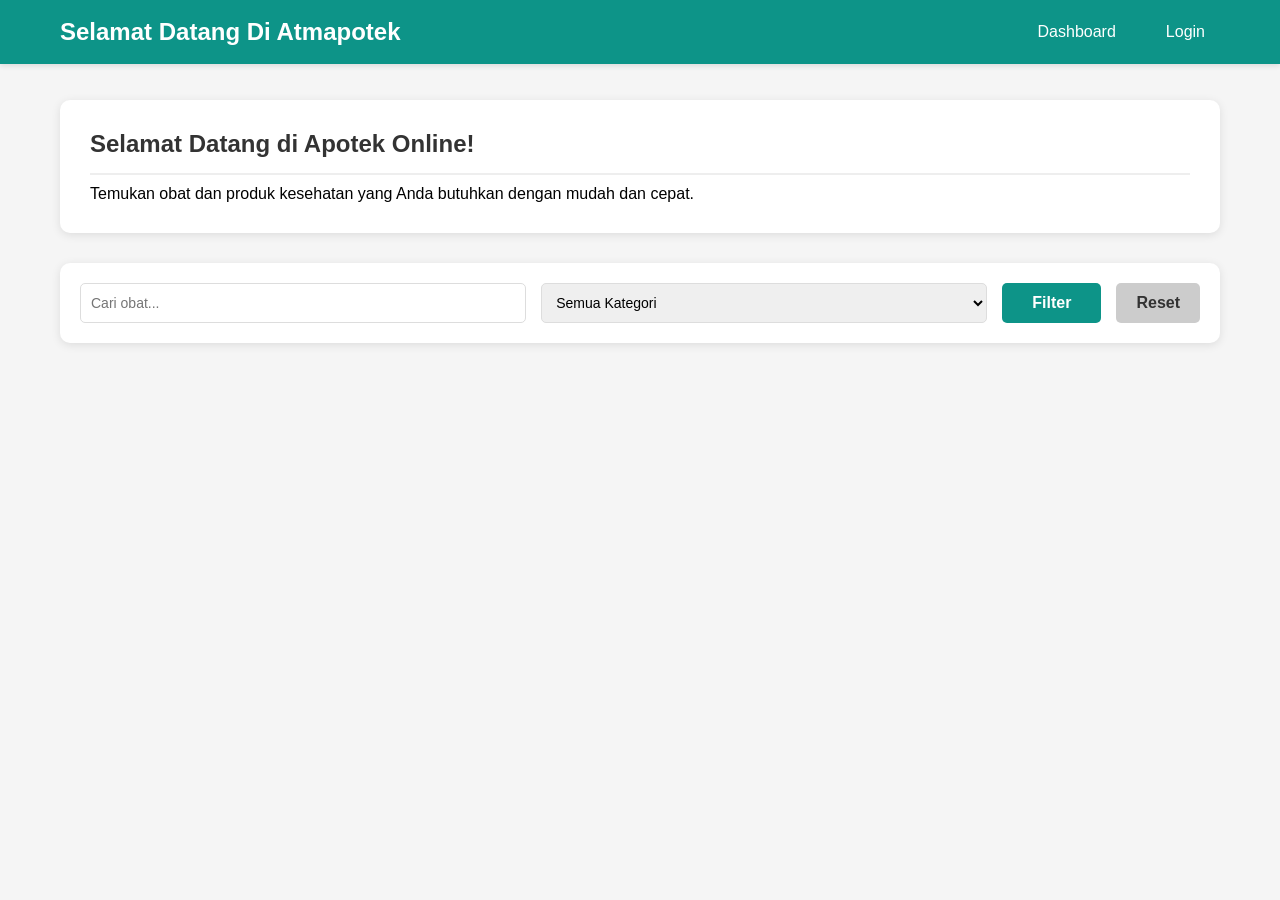
<file: Tubes_PWD/index.html>
<!DOCTYPE html>
<html lang="id">
<head>
    <meta charset="UTF-8">
    <meta name="viewport" content="width=device-width, initial-scale=1.0">
    <title>Apotek Online - Beranda</title>
    <link rel="stylesheet" href="assets/css/user.css">
</head>
<body>
    <!-- Header sama persis -->
    <header>
        <div class="navbar">
            <div class="navbar-content">
                <h1>Selamat Datang Di Atmapotek</h1>
                <div class="navbar-links">
                    <a href="index.html">Dashboard</a>
                    <a href="auth/login.php">Login</a>
                </div>
            </div>
        </div>
    </header>
    
    <div class="container">
        <div class="welcome-banner">
            <h2>Selamat Datang di Apotek Online!</h2>
            <p>Temukan obat dan produk kesehatan yang Anda butuhkan dengan mudah dan cepat.</p>
        </div>
        
        <div class="filter-section">
            <form style="display: flex; gap: 15px; width: 100%; flex-wrap: wrap;">
                <input type="text" name="search" placeholder="Cari obat..." id="searchInput">
                
                <select name="category" id="categoryFilter">
                    <option value="">Semua Kategori</option>
                    <option value="Obat Bebas">Obat Bebas</option>
                    <option value="Obat Bebas Terbatas">Obat Bebas Terbatas</option>
                    <option value="Obat Keras">Obat Keras</option>
                    <option value="Suplemen">Suplemen</option>
                    <option value="Obat Herbal">Obat Herbal</option>
                </select>
                
                <button type="button">Filter</button>
                <button type="button" style="padding: 10px 20px; background: #ccc; color: #333; border: none; border-radius: 5px; cursor: pointer;">Reset</button>
            </form>
        </div>
        
        <div class="medicine-grid" id="medicineGrid">
            <!-- Data obat akan di-render oleh JavaScript -->
        </div>
    </div>
    
    <!-- Script dihapus, halaman ini hanya landing page statis -->
</body>
</html>
</file>
<file: Tubes_PWD/assets/css/user.css>
* {
    margin: 0;
    padding: 0;
    box-sizing: border-box;
}

body {
    font-family: 'Segoe UI', Tahoma, Geneva, Verdana, sans-serif;
    background: #f5f5f5;
    padding-top: 70px; 
}

/* navbar */
.navbar {
    background: #0d9488;
    padding: 15px 0;
    box-shadow: 0 2px 5px rgba(0,0,0,0.1);
    position: fixed;
    top: 0;
    left: 0;
    right: 0;
    width: 100%;
    z-index: 1000;
}

.navbar-content {
    max-width: 1200px;
    margin: 0 auto;
    padding: 0 20px;
    display: flex;
    justify-content: space-between;
    align-items: center;
}

.navbar h1 {
    color: white;
    font-size: 24px;
}

.navbar-links {
    display: flex;
    gap: 20px;
    align-items: center;
}

.navbar-links a {
    color: white;
    text-decoration: none;
    padding: 8px 15px;
    border-radius: 5px;
    transition: background 0.3s;
    position: relative;
}

.navbar-links a:hover {
    background: rgba(255,255,255,0.2);
}

.cart-badge {
    position: absolute;
    top: -5px;
    right: -5px;
    background: #ff4444;
    color: white;
    border-radius: 50%;
    width: 20px;
    height: 20px;
    display: flex;
    align-items: center;
    justify-content: center;
    font-size: 11px;
    font-weight: 700;
}

.user-info {
    color: white;
    font-size: 14px;
}

.container {
    max-width: 1200px;
    margin: 30px auto;
    padding: 0 20px;
}

/* alerts */
.alert {
    padding: 12px;
    border-radius: 5px;
    margin-bottom: 20px;
}

.alert-error {
    background: #fee;
    color: #c33;
    border: 1px solid #fcc;
}

.alert-success {
    background: #efe;
    color: #3c3;
    border: 1px solid #cfc;
}

/* index */
.welcome-banner {
    background: white;
    padding: 30px;
    border-radius: 10px;
    box-shadow: 0 2px 10px rgba(0,0,0,0.1);
    margin-bottom: 30px;
}

.welcome-banner h2 {
    color: #333;
    margin-bottom: 10px;
}

.filter-section {
    background: white;
    padding: 20px;
    border-radius: 10px;
    box-shadow: 0 2px 10px rgba(0,0,0,0.1);
    margin-bottom: 30px;
    display: flex;
    gap: 15px;
    flex-wrap: wrap;
}

.filter-section input,
.filter-section select {
    padding: 10px;
    border: 1px solid #ddd;
    border-radius: 5px;
    flex: 1;
    min-width: 200px;
}

.filter-section button {
    padding: 10px 30px;
    background: #0d9488;
    color: white;
    border: none;
    border-radius: 5px;
    cursor: pointer;
    font-weight: 600;
}

.medicine-grid {
    display: grid;
    grid-template-columns: repeat(auto-fill, minmax(280px, 1fr));
    gap: 20px;
}

.medicine-card {
    background: white;
    border-radius: 10px;
    box-shadow: 0 2px 10px rgba(0,0,0,0.1);
    overflow: hidden;
    transition: transform 0.3s;
}

.medicine-card:hover {
    transform: translateY(-5px);
    box-shadow: 0 5px 20px rgba(0,0,0,0.15);
}

.medicine-image {
    width: 100%;
    height: 200px;
    background: #f5f5f5;
    overflow: hidden;
    display: flex;
    align-items: center;
    justify-content: center;
}

.medicine-image img {
    width: 100%;
    height: 100%;
    object-fit: cover;
}

.medicine-content {
    padding: 20px;
}

.medicine-category {
    display: inline-block;
    background: #e7f3ff;
    color: #0066cc;
    padding: 5px 10px;
    border-radius: 5px;
    font-size: 12px;
    margin-bottom: 10px;
}

.medicine-name {
    font-size: 18px;
    font-weight: 600;
    color: #333;
    margin-bottom: 10px;
}

.medicine-description {
    color: #666;
    font-size: 14px;
    margin-bottom: 15px;
    line-height: 1.5;
}

.medicine-footer {
    display: flex;
    justify-content: space-between;
    align-items: center;
    padding-top: 15px;
    border-top: 1px solid #eee;
}

.medicine-price {
    font-size: 20px;
    font-weight: 700;
    color: #0d9488;
}

.medicine-stock {
    font-size: 14px;
    color: #666;
}

.buy-button {
    display: inline-block;
    padding: 10px 20px;
    background: #0d9488;
    color: white;
    text-decoration: none;
    border-radius: 5px;
    font-weight: 600;
    margin-top: 10px;
    text-align: center;
    transition: transform 0.2s;
}

.buy-button:hover {
    transform: scale(1.05);
}

.empty-state {
    text-align: center;
    padding: 60px 20px;
    background: white;
    border-radius: 10px;
    box-shadow: 0 2px 10px rgba(0,0,0,0.1);
}

.empty-state h3 {
    color: #666;
    font-size: 20px;
    margin-bottom: 10px;
}

.empty-state a {
    display: inline-block;
    margin-top: 20px;
    padding: 12px 30px;
    background: #0d9488;
    color: white;
    text-decoration: none;
    border-radius: 5px;
    font-weight: 600;
}

/* cart */
.cart-grid {
    display: grid;
    grid-template-columns: 1fr 350px;
    gap: 20px;
}

.cart-items {
    background: white;
    border-radius: 10px;
    box-shadow: 0 2px 10px rgba(0,0,0,0.1);
    padding: 30px;
}

.cart-summary {
    background: white;
    border-radius: 10px;
    box-shadow: 0 2px 10px rgba(0,0,0,0.1);
    padding: 30px;
    height: fit-content;
    position: sticky;
    top: 20px;
}

h2 {
    color: #333;
    margin-bottom: 20px;
    padding-bottom: 15px;
    border-bottom: 2px solid #eee;
}

.cart-item {
    display: grid;
    grid-template-columns: 80px 1fr 120px 80px 40px;
    gap: 20px;
    align-items: center;
    padding: 20px 0;
    border-bottom: 1px solid #eee;
}

.item-icon {
    width: 80px;
    height: 80px;
    background: #0d9488;
    border-radius: 10px;
    display: flex;
    align-items: center;
    justify-content: center;
    font-size: 36px;
}

.item-info h3 {
    color: #333;
    font-size: 16px;
    margin-bottom: 5px;
}

.item-category {
    color: #999;
    font-size: 13px;
}

.item-price {
    color: #0d9488;
    font-weight: 700;
    font-size: 16px;
}

.quantity-control {
    display: flex;
    align-items: center;
    gap: 10px;
}

.quantity-control input {
    width: 60px;
    padding: 8px;
    border: 1px solid #ddd;
    border-radius: 5px;
    text-align: center;
}

.btn-update {
    padding: 6px 12px;
    background: #28a745;
    color: white;
    border: none;
    border-radius: 5px;
    cursor: pointer;
    font-size: 12px;
}

.btn-remove {
    background: none;
    border: none;
    color: #dc3545;
    cursor: pointer;
    font-size: 20px;
}

.empty-cart {
    text-align: center;
    padding: 60px 20px;
}

.empty-cart h3 {
    color: #666;
    margin-bottom: 10px;
}

.empty-cart a {
    display: inline-block;
    margin-top: 20px;
    padding: 12px 30px;
    background: #0d9488;
    color: white;
    text-decoration: none;
    border-radius: 5px;
    font-weight: 600;
}

.summary-row {
    display: flex;
    justify-content: space-between;
    margin-bottom: 15px;
    color: #666;
}

.summary-row.total {
    font-size: 20px;
    font-weight: 700;
    color: #333;
    padding-top: 15px;
    border-top: 2px solid #eee;
}

.summary-row.total .amount {
    color: #0d9488;
}

.payment-method {
    margin: 20px 0;
}

.payment-method label {
    display: block;
    margin-bottom: 8px;
    color: #555;
    font-weight: 500;
}

.payment-method select {
    width: 100%;
    padding: 12px;
    border: 1px solid #ddd;
    border-radius: 5px;
}

.checkout-btn {
    width: 100%;
    padding: 15px;
    background: #0d9488;
    color: white;
    border: none;
    border-radius: 5px;
    font-size: 16px;
    font-weight: 600;
    cursor: pointer;
    margin-top: 20px;
}

.checkout-btn:hover {
    transform: translateY(-2px);
    box-shadow: 0 5px 15px rgba(102, 126, 234, 0.4);
}

.checkout-btn:disabled {
    background: #ccc;
    cursor: not-allowed;
}

/* orders */
.order-card {
    background: white;
    border-radius: 10px;
    box-shadow: 0 2px 10px rgba(0,0,0,0.1);
    padding: 25px;
    margin-bottom: 20px;
    transition: transform 0.3s;
}

.order-card:hover {
    transform: translateY(-3px);
    box-shadow: 0 5px 20px rgba(0,0,0,0.15);
}

.order-header {
    display: flex;
    justify-content: space-between;
    align-items: center;
    margin-bottom: 15px;
    padding-bottom: 15px;
    border-bottom: 2px solid #eee;
}

.order-id {
    font-size: 18px;
    font-weight: 600;
    color: #333;
}

.order-status {
    padding: 6px 15px;
    border-radius: 20px;
    font-size: 14px;
    font-weight: 600;
}

.status-completed {
    background: #d4edda;
    color: #155724;
}

.status-pending {
    background: #fff3cd;
    color: #856404;
}

.status-cancelled {
    background: #f8d7da;
    color: #721c24;
}

.order-body {
    display: grid;
    grid-template-columns: repeat(auto-fit, minmax(200px, 1fr));
    gap: 15px;
}

.order-info {
    color: #666;
}

.order-info strong {
    color: #333;
    display: block;
    margin-bottom: 5px;
}

.order-total {
    font-size: 24px;
    font-weight: 700;
    color: #0d9488;
}

.view-details {
    display: inline-block;
    margin-top: 15px;
    padding: 10px 20px;
    background: #0d9488;
    color: white;
    text-decoration: none;
    border-radius: 5px;
    font-weight: 600;
    transition: transform 0.2s;
}

.view-details:hover {
    transform: scale(1.05);
}

/* order detail */
.detail-card {
    background: white;
    border-radius: 10px;
    box-shadow: 0 2px 10px rgba(0,0,0,0.1);
    padding: 30px;
    margin-bottom: 20px;
}

.info-grid {
    display: grid;
    grid-template-columns: repeat(2, 1fr);
    gap: 20px;
    margin-bottom: 30px;
}

.info-item strong {
    display: block;
    color: #666;
    margin-bottom: 5px;
    font-size: 14px;
}

.info-item span {
    color: #333;
    font-size: 16px;
}

h3 {
    color: #333;
    margin-bottom: 20px;
    padding-bottom: 10px;
    border-bottom: 2px solid #eee;
}

.items-table {
    width: 100%;
    border-collapse: collapse;
}

.items-table th {
    background: #f9f9f9;
    padding: 12px;
    text-align: left;
    font-weight: 600;
    color: #333;
    border-bottom: 2px solid #eee;
}

.items-table td {
    padding: 15px 12px;
    border-bottom: 1px solid #eee;
    color: #666;
}

.item-name {
    color: #333;
    font-weight: 600;
    margin-bottom: 5px;
}

.total-section {
    background: #f9f9f9;
    padding: 20px;
    border-radius: 8px;
    margin-top: 20px;
}

.total-row {
    display: flex;
    justify-content: space-between;
    margin-bottom: 10px;
}

.total-row.grand {
    font-size: 20px;
    font-weight: 700;
    color: #0d9488;
    padding-top: 10px;
    border-top: 2px solid #ddd;
}

.back-button {
    display: inline-block;
    margin-top: 20px;
    padding: 12px 30px;
    background: #6c757d;
    color: white;
    text-decoration: none;
    border-radius: 5px;
    font-weight: 600;
    transition: transform 0.2s;
}

.back-button:hover {
    transform: translateY(-2px);
}

/* buat pesanan */
.medicine-info {
    background: #f9f9f9;
    padding: 20px;
    border-radius: 8px;
    margin-bottom: 30px;
}

.medicine-info h3 {
    color: #0d9488;
    margin-bottom: 10px;
}

.medicine-info p {
    color: #666;
    margin-bottom: 5px;
}

.price-big {
    font-size: 24px;
    font-weight: 700;
    color: #0d9488;
    margin-top: 10px;
}

.form-group {
    margin-bottom: 20px;
}

label {
    display: block;
    margin-bottom: 5px;
    color: #555;
    font-weight: 500;
}

input, select, textarea {
    width: 100%;
    padding: 12px;
    border: 1px solid #ddd;
    border-radius: 5px;
    font-size: 14px;
}

textarea {
    resize: vertical;
    min-height: 100px;
}

.total-price {
    font-size: 28px;
    font-weight: 700;
    color: #0d9488;
}

.button-group {
    display: flex;
    gap: 10px;
    margin-top: 20px;
}

button {
    padding: 12px;
    border: none;
    border-radius: 5px;
    font-size: 16px;
    font-weight: 600;
    cursor: pointer;
    transition: transform 0.2s;
}

button[type="submit"] {
    padding: 12px 30px;
    background: #0d9488;
    color: white;
}

button[type="submit"]:hover {
    transform: translateY(-2px);
}

.btn-primary {
    flex: 1;
    background: #0d9488;
    color: white;
}

.btn-secondary {
    flex: 1;
    background: #ccc;
    color: #333;
}

button:hover {
    transform: translateY(-2px);
}

/* profile */
.profile-grid {
    display: grid;
    grid-template-columns: 300px 1fr;
    gap: 20px;
}

.profile-card {
    background: white;
    padding: 30px;
    border-radius: 10px;
    box-shadow: 0 2px 10px rgba(0,0,0,0.1);
    text-align: center;
}

.profile-image {
    width: 150px;
    height: 150px;
    border-radius: 50%;
    object-fit: cover;
    margin: 0 auto 20px;
    display: block;
    border: 5px solid #0d9488;
}

.profile-card h3 {
    color: #333;
    margin-bottom: 10px;
}

.profile-card p {
    color: #666;
    margin-bottom: 20px;
}

.main-content {
    background: white;
    padding: 30px;
    border-radius: 10px;
    box-shadow: 0 2px 10px rgba(0,0,0,0.1);
}

.tab-buttons {
    display: flex;
    gap: 10px;
    margin-bottom: 30px;
    border-bottom: 2px solid #eee;
}

.tab-button {
    padding: 12px 24px;
    background: none;
    border: none;
    color: #666;
    cursor: pointer;
    font-size: 16px;
    transition: all 0.3s;
    border-bottom: 3px solid transparent;
}

.tab-button.active {
    color: #0d9488;
    border-bottom-color: #0d9488;
}

.tab-content {
    display: none;
}

.tab-content.active {
    display: block;
}
</file>
